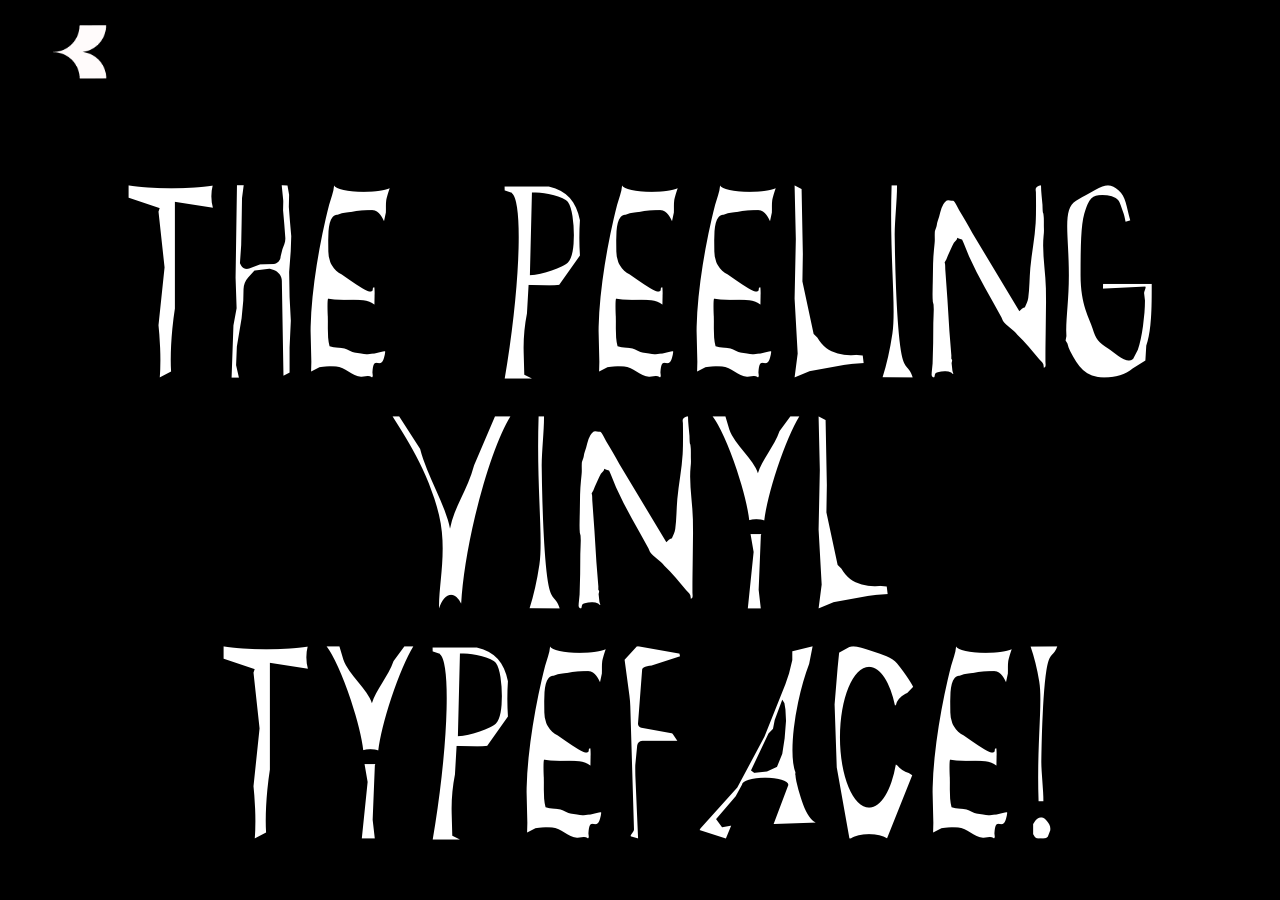
<file: index.html>
<!DOCTYPE html>
<html lang="en">
<head>
  <meta charset="UTF-8">
  <meta name="viewport" content="width=device-width, initial-scale=1">
  <title>PeelMEE</title>
  <style>
    @font-face {
      font-family: "PeelMEE";
      src: url("fonts/PEELMETYPE.otf") format("woff2"),
           url("fonts/PEELMETYPE.otf") format("opentype"),
           url("fonts/PEELMETYPE.otf") format("truetype");
      font-display: swap;
    }

    html, body {
      margin: 0;
      min-height: 100%;
      color: #ffffff;
    }

    body {
    
  background-color: #000;
}             /* stays still behind the text */
    

    .type {
  box-sizing: border-box;
  display: flex;
  align-items: flex-start;          /* top of the page instead of the middle */
  justify-content: center;          /* keeps it centered left to right */
  padding: clamp(8px, 4vh, 48px) clamp(16px, 4vw, 48px) 0;   /* first number = distance from the top */
}

    #text {
      width: 100%;
      margin: 0;
      font-family: "PeelMEE", system-ui, sans-serif;
      font-weight: normal;
      font-size: clamp(56px, 15vw, 280px);
      line-height: 1.2;
      text-align: center;
      text-transform: none;
      overflow-wrap: break-word;
      outline: none;
      cursor: text;
    }

    /* iPhones ignore fixed backgrounds, so let it scroll there */
    @media (hover: none) {
      body { background-attachment: scroll; }
    }
  </style>
</head>
<body>
<a href="ref.html" style="display:inline-block; margin:0 clamp(12px,3vw,32px) 24px; line-height:0;">
  <img src="images/backbutton1.png" alt="Back" style="width:clamp(40px, 8vw, 120px); height:auto; display:block;">
</a>
  

  <main class="type">
    <h1 id="text" contenteditable="true" spellcheck="false">The Peeling vinyl Typeface!</h1>
  </main>

</body>
</html>
</file>
